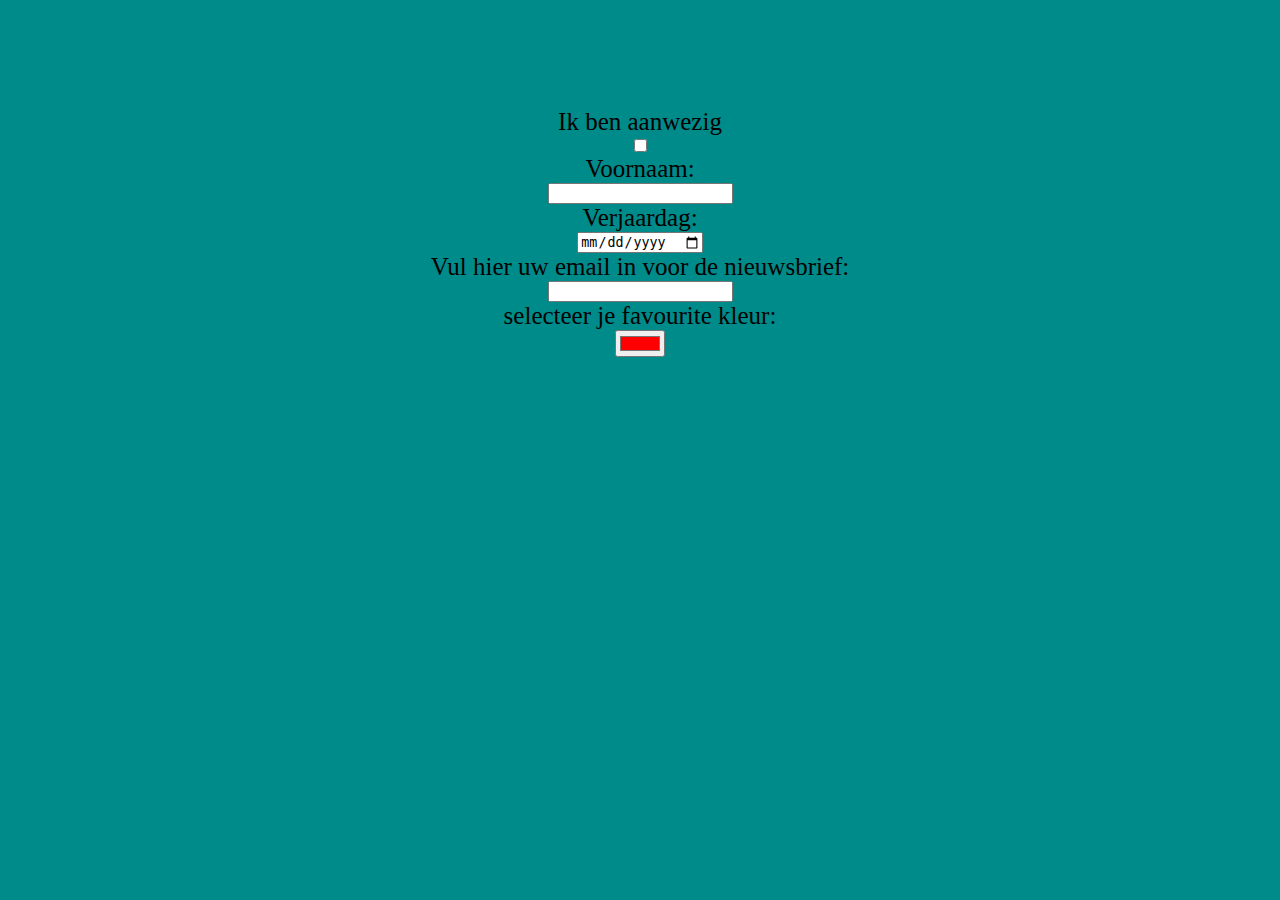
<file: index.html>
<!DOCTYPE html>
<html lang="en">
<head>
    <meta charset="UTF-8">
    <meta name="viewport" content="width=device-width, initial-scale=1.0">
    <link rel="stylesheet" href="style.css">
    <title>Document</title>
</head>
<body>
<div class= "container">
    <label for="aanwezig"> Ik ben aanwezig</label>
    <input type="checkbox" id="aanwezig" name="aanwezig" value="aanwezig">

    <label for="fname">Voornaam:</label>
    <input type="text" id="fname" name="fname">
    
    <label for="verjaardag">Verjaardag:</label>
    <input type="date" id="verjaardag" name="verjaardag">
    
    <label for="email">Vul hier uw email in voor de nieuwsbrief:</label>
    <input type="email" id="email" name="email">
    
    <label for="favcolor">selecteer je favourite kleur:</label>
    <input type="color" id="favcolor" name="favcolor" value="#ff0000">
</div>
</body>
</html>
</file>
<file: style.css>
body{
    background-color: darkcyan;
    font-size: 25px;
}

.container{
    display: flex;
    justify-content: center;
    flex-direction: column;
    align-items: center;
    align-content: center;
    padding: 100px;
}
</file>
